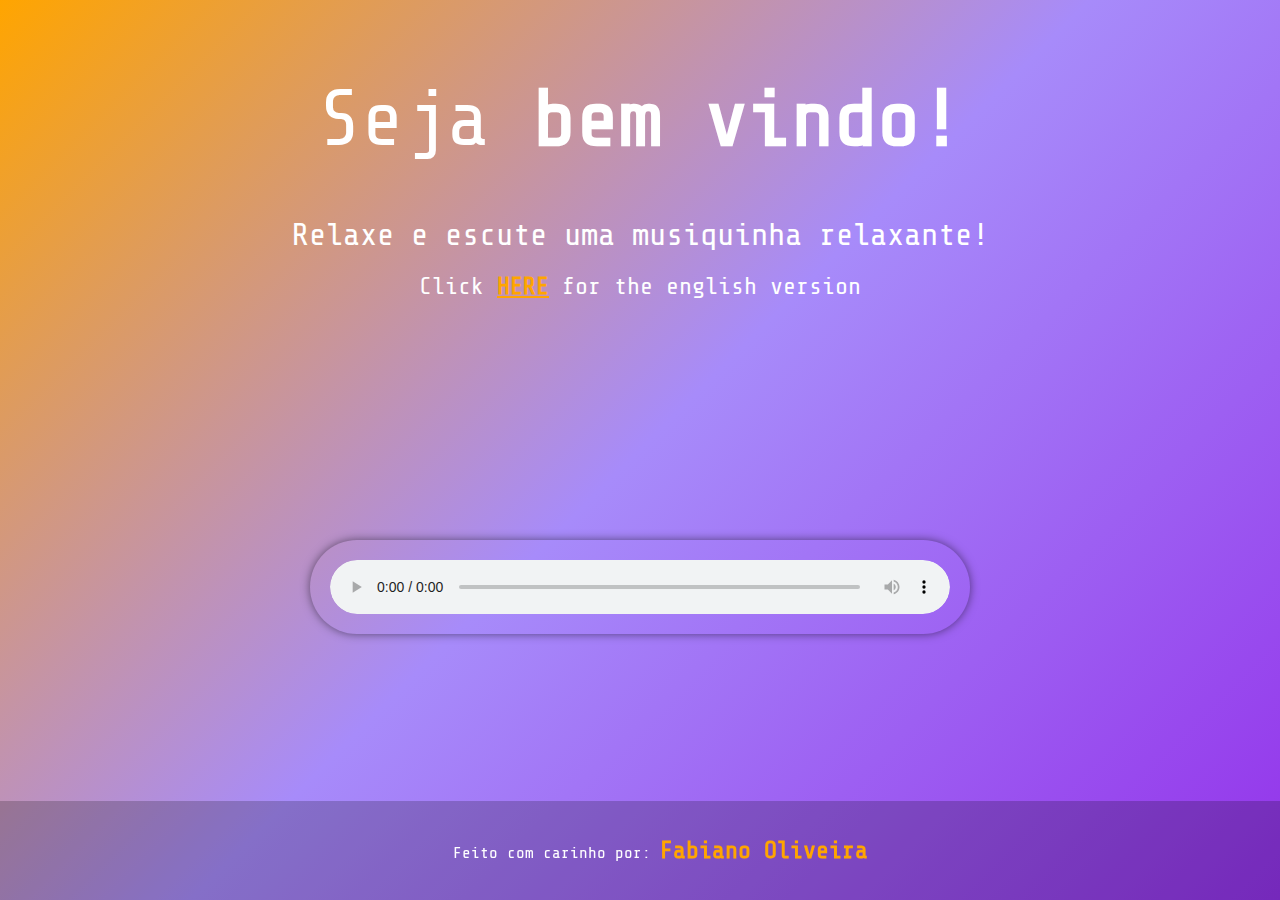
<file: index.html>
<!doctype html>
<html lang="en">
    <head>
        <meta charset="UTF-8" />
        <meta name="viewport" content="width=device-width, initial-scale=1.0" />
        <link
            href="https://fonts.googleapis.com/css2?family=Share+Tech+Mono&display=swap"
            rel="stylesheet"
        />
        <link rel="stylesheet" href="style.css" />
        <title>Audio Play</title>
    </head>
    <body>
        <div class="container">
            <h1>Seja <strong id="negritotitulo">bem vindo!</strong></h1>
            <p>Relaxe e escute uma musiquinha relaxante!</p>
            <h2>
                Click <a href="indexenglish.html">HERE</a> for the english
                version
            </h2>
        </div>

        <div class="container">
            <audio
                src="https://r2---sn-5b5u5obxav-bpbe.googlevideo.com/videoplayback?expire=1765541690&ei=2bI7aYHVO7zi6dsPnZ6fuQw&ip=176.6.150.11&id=o-AAIAfMfAyOWEEDwgFJ0OvKv7itXkLs-H0TOjaUdwW9R5&itag=251&source=youtube&requiressl=yes&xpc=EgVo2aDSNQ%3D%3D&rms=au%2Cau&bui=AYUSA3Cp0S8YLxkPaBEpd-XFCNJdpz6MDpV1T7tVInBy5qq6ytVpuDiQPQTmebtCdxIUu79znwTfzulN&spc=wH4Qq-WvJZqG&vprv=1&svpuc=1&mime=audio%2Fwebm&rqh=1&gir=yes&clen=180275375&dur=10240.261&lmt=1750397263494606&keepalive=yes&fexp=51552689%2C51565116%2C51565681%2C51580968%2C51626154&c=ANDROID&txp=4532534&sparams=expire%2Cei%2Cip%2Cid%2Citag%2Csource%2Crequiressl%2Cxpc%2Cbui%2Cspc%2Cvprv%2Csvpuc%2Cmime%2Crqh%2Cgir%2Cclen%2Cdur%2Clmt&sig=AJfQdSswRQIhAP7nrWtCxDjdNiSdpb2bU9gK2vwcPXZ5IqQj5N94aLm_AiBgOUQcKTvELp_yEAgXcdyS6Db4NfNydbzbmHXKavWNHw%3D%3D&timestamp=1765519683851&cms_redirect=yes&cps=140&met=1765520114,&mh=rY&mip=2804:18e4:b:80e8:910f:ba56:a992:d20&mm=31&mn=sn-5b5u5obxav-bpbe&ms=au&mt=1765519489&mv=m&mvi=2&pl=56&lsparams=cps,met,mh,mip,mm,mn,ms,mv,mvi,pl,rms&lsig=APaTxxMwRAIgZpX5BBl02TGySujMtx5tJcO-HjbJVRXHS7e8wvbAc5YCIBLraocAM3ndFByjs63p8X4Y0y_mBmGdhV8y3IvKRd9y"
                controls
            ></audio>
        </div>

        <footer>
            <p>
                Feito com carinho por:
                <a href="https://linkedin.com/in/fabianooliveiraoficial"
                    ><strong>Fabiano Oliveira</strong></a
                >
            </p>
        </footer>
    </body>
</html>
</file>
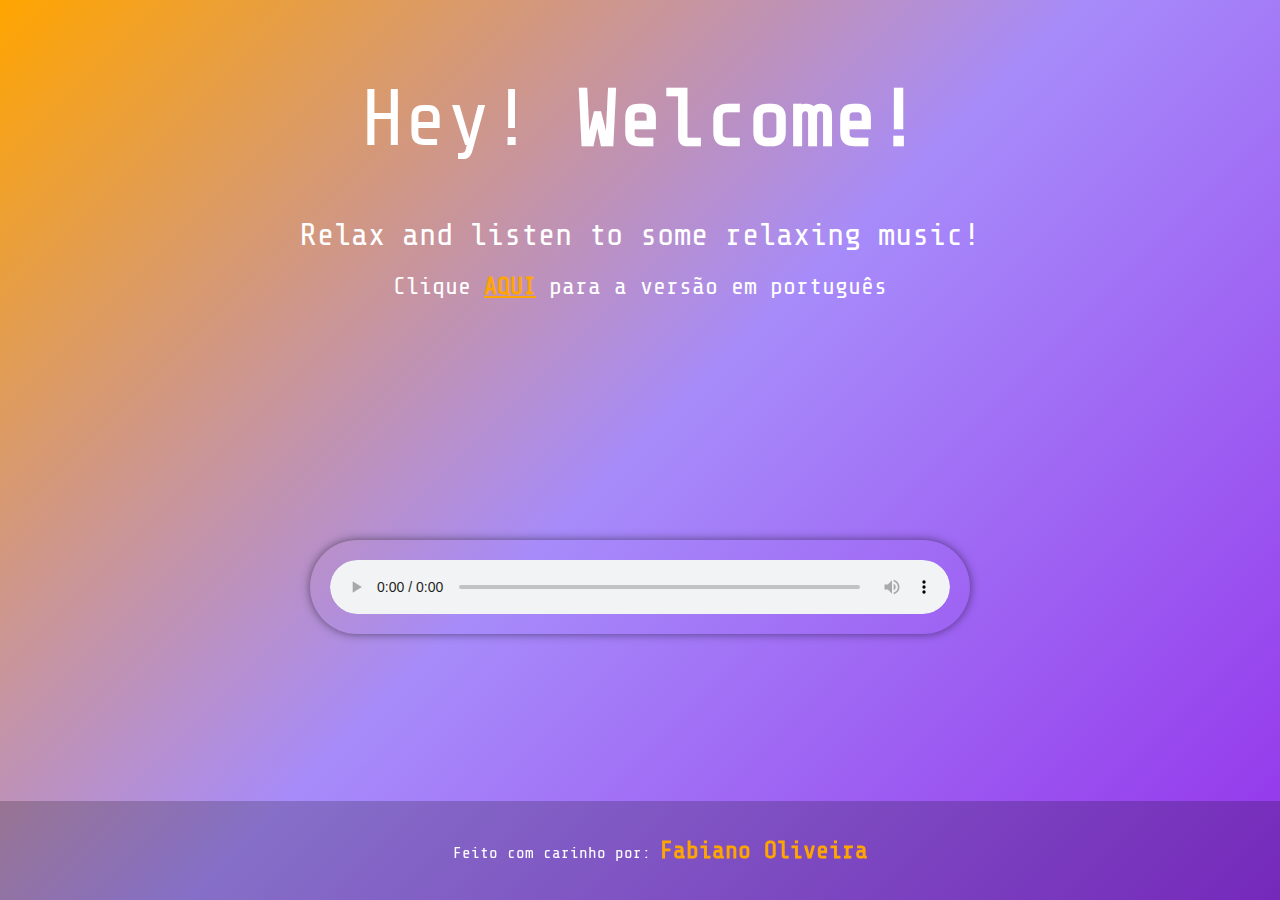
<file: indexenglish.html>
<!doctype html>
<html lang="en">
    <head>
        <meta charset="UTF-8" />
        <meta name="viewport" content="width=device-width, initial-scale=1.0" />
        <link
            href="https://fonts.googleapis.com/css2?family=Share+Tech+Mono&display=swap"
            rel="stylesheet"
        />
        <link rel="stylesheet" href="styleenglish.css" />
        <title>Audio Play</title>
    </head>
    <body>
        <div class="container">
            <h1>Hey! <strong id="negritotitulo">Welcome!</strong></h1>
            <p>Relax and listen to some relaxing music!</p>
            <h2>
                Clique <a href="index.html">AQUI</a> para a versão em português
            </h2>
        </div>

        <div class="container">
            <audio
                src="https://r2---sn-5b5u5obxav-bpbe.googlevideo.com/videoplayback?expire=1765541690&ei=2bI7aYHVO7zi6dsPnZ6fuQw&ip=176.6.150.11&id=o-AAIAfMfAyOWEEDwgFJ0OvKv7itXkLs-H0TOjaUdwW9R5&itag=251&source=youtube&requiressl=yes&xpc=EgVo2aDSNQ%3D%3D&rms=au%2Cau&bui=AYUSA3Cp0S8YLxkPaBEpd-XFCNJdpz6MDpV1T7tVInBy5qq6ytVpuDiQPQTmebtCdxIUu79znwTfzulN&spc=wH4Qq-WvJZqG&vprv=1&svpuc=1&mime=audio%2Fwebm&rqh=1&gir=yes&clen=180275375&dur=10240.261&lmt=1750397263494606&keepalive=yes&fexp=51552689%2C51565116%2C51565681%2C51580968%2C51626154&c=ANDROID&txp=4532534&sparams=expire%2Cei%2Cip%2Cid%2Citag%2Csource%2Crequiressl%2Cxpc%2Cbui%2Cspc%2Cvprv%2Csvpuc%2Cmime%2Crqh%2Cgir%2Cclen%2Cdur%2Clmt&sig=AJfQdSswRQIhAP7nrWtCxDjdNiSdpb2bU9gK2vwcPXZ5IqQj5N94aLm_AiBgOUQcKTvELp_yEAgXcdyS6Db4NfNydbzbmHXKavWNHw%3D%3D&timestamp=1765519683851&cms_redirect=yes&cps=140&met=1765520114,&mh=rY&mip=2804:18e4:b:80e8:910f:ba56:a992:d20&mm=31&mn=sn-5b5u5obxav-bpbe&ms=au&mt=1765519489&mv=m&mvi=2&pl=56&lsparams=cps,met,mh,mip,mm,mn,ms,mv,mvi,pl,rms&lsig=APaTxxMwRAIgZpX5BBl02TGySujMtx5tJcO-HjbJVRXHS7e8wvbAc5YCIBLraocAM3ndFByjs63p8X4Y0y_mBmGdhV8y3IvKRd9y"
                controls
                loop
            ></audio>
        </div>

        <footer>
            <p>
                Feito com carinho por:
                <a href="https://linkedin.com/in/fabianooliveiraoficial"
                    ><strong>Fabiano Oliveira</strong></a
                >
            </p>
        </footer>
    </body>
</html>
</file>
<file: style.css>
* {
    font-family: "Share Tech Mono", monospace;
    font-weight: 400;
    font-style: normal;
}

body {
    margin: 0;
    padding: 0;
    min-height: 100vh;
    background: linear-gradient(135deg, #ffa500 0%, #a78bfa 50%, #9333ea 100%);
    background-attachment: fixed;
}

.container {
    text-align: center;
    color: white;
    padding: 20px;
}

.container h1 {
    font-size: 80px;
}

.container p {
    font-size: 32px;
    margin: 0 auto;
}

footer {
    position: fixed;
    bottom: 0;
    left: 0;
    width: 100%;
    background-color: rgba(0, 0, 0, 0.2);
    padding: 20px;
    text-align: center;
    color: white;
}

footer p {
    text-align: center;
    color: white;
}

footer a {
    text-decoration: none;
    color: white;
}

strong {
    font-weight: bold;
    color: #ffa500;
    font-size: 24px;
}

.container audio {
    width: 50%;
    margin: 180px auto;
    border-radius: 80px;
    box-shadow: 0 0 10px rgba(0, 0, 0, 0.5);
    padding: 20px;
}

#negritotitulo {
    font-weight: bold;
    color: white;
    font-size: 80px;
}

h2 a {
    font-weight: bold;
    color: orange;
}

h2 a:hover {
    color: #9333ea;
    transition: 0.4s;
}
</file>
<file: styleenglish.css>
* {
    font-family: "Share Tech Mono", monospace;
    font-weight: 400;
    font-style: normal;
}

body {
    margin: 0;
    padding: 0;
    min-height: 100vh;
    background: linear-gradient(135deg, #ffa500 0%, #a78bfa 50%, #9333ea 100%);
    background-attachment: fixed;
}

.container {
    text-align: center;
    color: white;
    padding: 20px;
}

.container h1 {
    font-size: 80px;
}

.container p {
    font-size: 32px;
    margin: 0 auto;
}

footer {
    position: fixed;
    bottom: 0;
    left: 0;
    width: 100%;
    background-color: rgba(0, 0, 0, 0.2);
    padding: 20px;
    text-align: center;
    color: white;
}

footer p {
    text-align: center;
    color: white;
}

footer a {
    text-decoration: none;
    color: white;
}

strong {
    font-weight: bold;
    color: #ffa500;
    font-size: 24px;
}

.container audio {
    width: 50%;
    margin: 180px auto;
    border-radius: 80px;
    box-shadow: 0 0 10px rgba(0, 0, 0, 0.5);
    padding: 20px;
}

#negritotitulo {
    font-weight: bold;
    color: white;
    font-size: 80px;
}

h2 a {
    font-weight: bold;
    color: orange;
}

h2 a:hover {
    color: #9333ea;
    transition: 0.4s;
}
</file>
